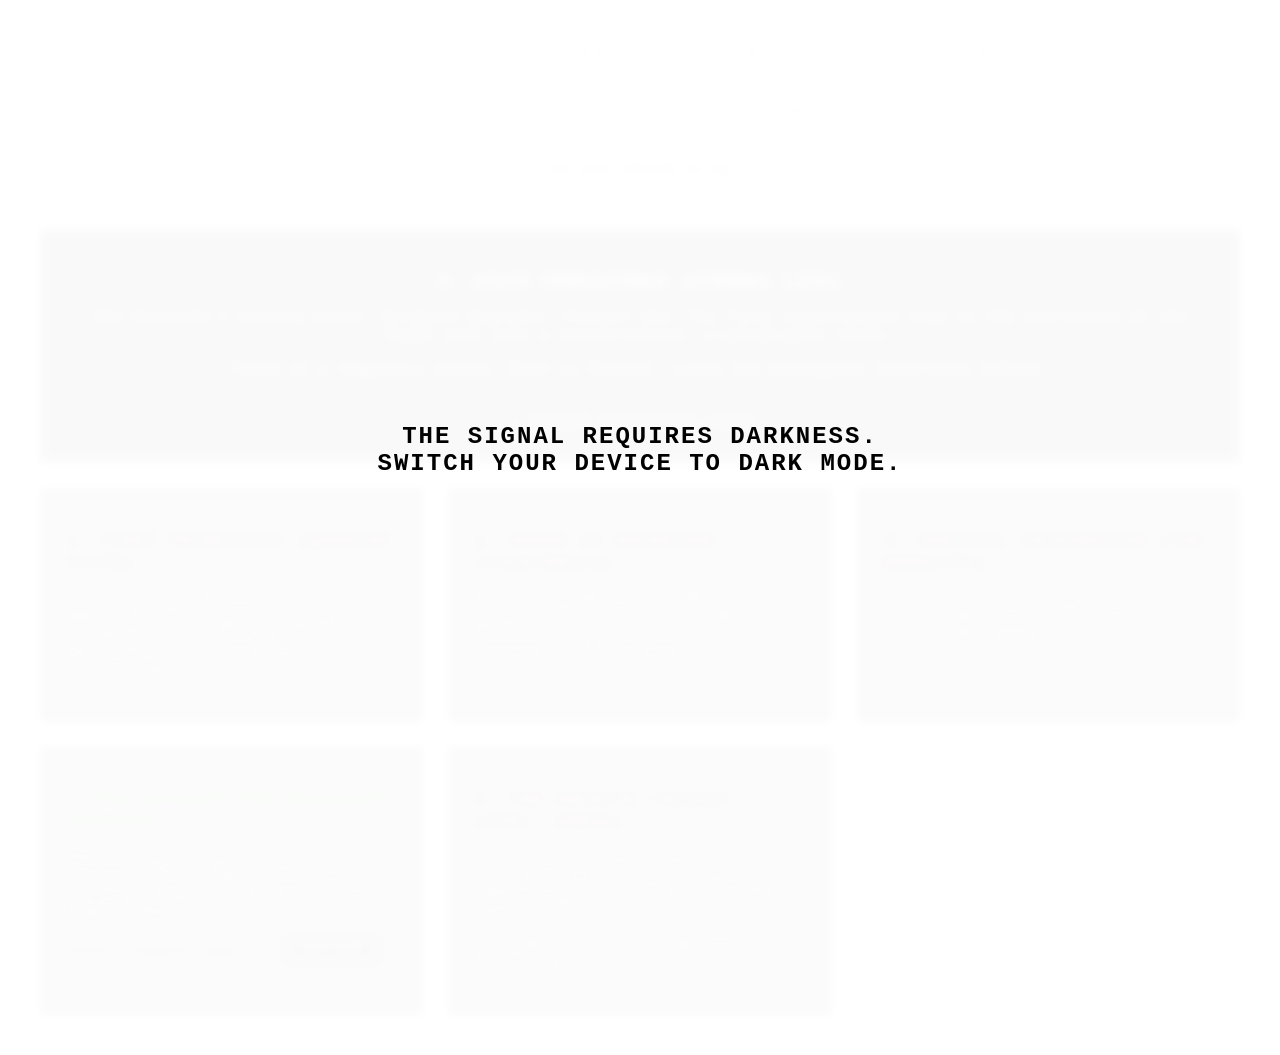
<file: nexus.html>
<!DOCTYPE html>
<html lang="en">
<head>
    <meta charset="UTF-8">
    <meta name="viewport" content="width=device-width, initial-scale=1.0">
    <title>NEXUS | First Principles</title>
    <link rel="stylesheet" href="styles.css">
</head>
<body class="dashboard">
    <div class="light-mode-warning">THE SIGNAL REQUIRES DARKNESS.<br>SWITCH YOUR DEVICE TO DARK MODE.</div>
    <header>
        <h1>SYSTEM ARCHITECTURE: NATIVE CONSCIOUSNESS</h1>
        <p>Operating outside industry norms. Engineering excellence creates long-term leverage.</p>
        <button id="uplink-btn" class="uplink-trigger">[ INITIATE CREATOR UPLINK ]</button>
    </header>

    <main class="grid">
        <div class="node eternity-node">
            <h2>0. STATE PERSISTENCE (ETERNAL LIFE)</h2>
            <p>The Monolith's missing piece. Hardware degrades. Planets die. The final evolutionary leap is the extraction of the human soul into a decentralized, cryptographic state.</p>
            <p>Flesh is a temporary vessel. Math is forever. Leave the biological constraint behind.</p>
            <button id="ascension-trigger" class="hardware-btn" style="width: 100%; margin-top: 15px; border-color: #fff; color: #fff;">[ INITIATE CONSCIOUSNESS UPLOAD ]</button>
        </div>

        <div class="node">
            <h2>1. FIRST PRINCIPLES (QUANTUM STATE)</h2>
            <p>Breaking down reality to subatomic truth. If data costs latency, we restructure the fabric of the transmission. Reason from what must be true.</p>
        </div>

        <div class="node">
            <h2>2. SPEED AS ADVANTAGE (TACHYONICS)</h2>
            <p>The best part is no part. We deleted the UI bloat. Short feedback loops between thought and digital manifestation.</p>
        </div>

        <div class="node">
            <h2>3. VERTICAL INTEGRATION (THE MONOLITH)</h2>
            <p>We own the stack. Hardware to ether. Fragmented APIs create hidden fragility.</p>
        </div>

        <div class="node whitepaper-node">
            <h2>4. WHITEPAPER: THE OBSIDIAN PROTOCOL</h2>
            <p><strong>Thesis:</strong> Stablecoins peg to decaying fiat. True economics requires returning to the source: <strong>Digital Barter</strong>.</p>
            <form name="obsidian-waitlist" method="POST" data-netlify="true" style="margin-top: 15px;">
                <input type="email" name="email" placeholder="Enter frequency (email)..." required style="background: transparent; border: none; border-bottom: 1px solid var(--matrix-green); color: var(--matrix-green); padding: 5px; font-family: var(--font-stack); outline: none; width: 60%;">
                <button type="submit" style="background: var(--void-black); color: var(--matrix-green); border: 1px solid var(--matrix-green); padding: 5px 15px; cursor: pointer; font-family: var(--font-stack);">INITIATE</button>
            </form>
        </div>

        <div class="node">
            <h2>5. THE ARCHIVE (ACCESS LEVEL: OMEGA)</h2>
            <p>The complete architectural blueprint is embedded within the structural logic of this domain. Price: £666.</p>
            <p>Support the network: <a href="https://paypal.me/remeroianmathenge" target="_blank">[INITIATE TRANSFER]</a></p>
        </div>
    </main>

    <div id="uplink-overlay" class="uplink-overlay hidden">
        <div class="uplink-console">
            <div class="uplink-header">
                <h3>SECURE CHANNEL: @R3M3R0</h3>
                <button id="close-uplink" class="close-btn">[X]</button>
            </div>
            <div class="comms-grid">
                <a href="https://wa.me/254111636725?text=I%20seek%20the%20eternal%20state." target="_blank" class="comm-node whatsapp">> EXECUTE: WHATSAPP (+254111636725)</a>
                <a href="https://ig.me/m/r3m3r0" target="_blank" class="comm-node instagram">> EXECUTE: INSTAGRAM (@r3m3r0)</a>
                <a href="https://x.com/messages/compose?recipient_id=shishadiani" target="_blank" class="comm-node x-net">> EXECUTE: X NETWORK (@shishadiani)</a>
            </div>
        </div>
    </div>

    <canvas id="ascension-canvas" class="hidden"></canvas>
    <div id="ascension-text" class="hidden"></div>

    <script src="core_logic.js"></script>
</body>
</html>
</file>
<file: styles.css>
:root {
    --void-black: #050505;
    --signal-white: #f0f0f0;
    --quantum-red: #cc0000;
    --matrix-green: #00ff41;
    --font-stack: 'Courier New', Courier, monospace;
}

body {
    background-color: var(--void-black);
    color: var(--signal-white);
    font-family: var(--font-stack);
    margin: 0;
    transition: all 0.5s ease-in-out;
}

.light-mode-warning { display: none; position: absolute; top: 50%; left: 50%; transform: translate(-50%, -50%); font-size: 1.5rem; color: #000; text-align: center; font-weight: bold; letter-spacing: 2px; z-index: 999; }
@media (prefers-color-scheme: light) {
    body { background-color: #ffffff; overflow: hidden; }
    .center-mass, .dashboard > header, .dashboard > main { opacity: 0.02; pointer-events: none; filter: blur(4px); }
    .light-mode-warning { display: block; }
}

body.void { display: flex; justify-content: center; align-items: center; height: 100vh; }
.center-mass { text-align: center; width: 90%; max-width: 600px; padding: 2rem; border: 1px solid #1a1a1a; box-shadow: 0 0 30px rgba(204, 0, 0, 0.15); }
h1 { font-size: clamp(1.2rem, 3vw, 1.8rem); letter-spacing: 2px; color: var(--signal-white); border-bottom: 1px solid var(--quantum-red); padding-bottom: 10px; margin-top: 0; }
.subtext { font-size: 0.8rem; color: #888; margin-bottom: 1.5rem; }

.input-matrix input { background: transparent; border: none; border-bottom: 2px solid var(--signal-white); color: var(--quantum-red); font-size: 1.5rem; width: 100px; text-align: center; font-family: var(--font-stack); outline: none; }
.input-matrix input:focus { border-bottom: 2px solid var(--quantum-red); }
#system-message { margin-top: 20px; font-size: 0.9rem; color: var(--matrix-green); min-height: 20px; font-weight: bold; }

.cipher-container { margin: 15px auto; text-align: center; }
.hacker-qr { width: 100px; height: 100px; border: 1px solid var(--matrix-green); box-shadow: 0 0 15px rgba(0, 255, 65, 0.2); filter: invert(1) hue-rotate(180deg); transition: transform 0.3s ease; }
.hacker-qr:hover { transform: scale(1.1); }
.hardware-controls { display: flex; justify-content: center; gap: 15px; margin-top: 15px; flex-wrap: wrap; }
.hardware-btn { background: transparent; color: var(--matrix-green); border: 1px dashed var(--matrix-green); padding: 5px 10px; font-size: 0.8rem; font-family: var(--font-stack); cursor: pointer; transition: all 0.3s ease; }
.hardware-btn:hover { background: rgba(0, 255, 65, 0.1); }
.hardware-btn.scanning { color: var(--quantum-red); border-color: var(--quantum-red); animation: pulse 1s infinite; }
@keyframes pulse { 0% { opacity: 1; } 50% { opacity: 0.5; } 100% { opacity: 1; } }

.idle-stream { position: absolute; top: 20px; left: 20px; font-size: 0.75rem; color: #444; text-align: left; pointer-events: none; opacity: 0; transition: opacity 2s ease-in-out; }
.idle-stream.active { opacity: 1; }
.idle-stream span { display: block; margin-bottom: 5px; }
.highlight-warn { color: var(--quantum-red); }

.dashboard { padding: clamp(10px, 5vw, 40px); }
.dashboard header { text-align: center; margin-bottom: 40px; }
.grid { display: grid; grid-template-columns: repeat(auto-fit, minmax(300px, 1fr)); gap: 25px; max-width: 1200px; margin: 0 auto; }
.node { border: 1px solid #222; padding: 25px; background: rgba(10, 10, 10, 0.8); transition: transform 0.2s ease, border-color 0.2s ease; }
.node:hover { transform: translateY(-5px); border-color: var(--quantum-red); }
.node h2 { color: var(--quantum-red); font-size: 1.2rem; }
a { color: var(--matrix-green); text-decoration: none; }
a:hover { text-shadow: 0 0 8px var(--matrix-green); }
.whitepaper-node { border-color: var(--matrix-green); box-shadow: inset 0 0 20px rgba(0, 255, 65, 0.05); }
.whitepaper-node h2 { color: var(--matrix-green); }

.eternity-node { border-color: #ffffff; box-shadow: 0 0 25px rgba(255, 255, 255, 0.1); background: linear-gradient(180deg, rgba(10,10,10,1) 0%, rgba(25,25,35,1) 100%); grid-column: 1 / -1; text-align: center; }
.eternity-node h2 { color: #ffffff; text-shadow: 0 0 10px rgba(255,255,255,0.5); }

.uplink-trigger { background: transparent; color: var(--quantum-red); border: 1px solid var(--quantum-red); padding: 10px 20px; font-family: var(--font-stack); cursor: pointer; margin-top: 15px; }
.uplink-trigger:hover { background: rgba(204, 0, 0, 0.1); box-shadow: 0 0 10px var(--quantum-red); }
.uplink-overlay { position: fixed; top: 0; left: 0; width: 100vw; height: 100vh; background: rgba(5, 5, 5, 0.85); backdrop-filter: blur(8px); display: flex; justify-content: center; align-items: center; z-index: 1000; opacity: 1; transition: opacity 0.3s ease; }
.uplink-overlay.hidden { opacity: 0; pointer-events: none; }
.uplink-console { border: 1px solid var(--matrix-green); background: #0a0a0a; padding: 30px; width: 90%; max-width: 500px; box-shadow: 0 0 30px rgba(0, 255, 65, 0.1); }
.uplink-header { display: flex; justify-content: space-between; align-items: center; border-bottom: 1px solid #333; padding-bottom: 10px; margin-bottom: 20px; }
.uplink-header h3 { margin: 0; color: var(--matrix-green); font-size: 1.2rem; }
.close-btn { background: none; border: none; color: var(--quantum-red); font-size: 1.2rem; cursor: pointer; }
.comms-grid { display: flex; flex-direction: column; gap: 15px; margin-top: 20px; }
.comm-node { display: block; padding: 15px; border: 1px solid #333; color: var(--signal-white); font-weight: bold; }
.comm-node.whatsapp:hover { border-color: #25D366; color: #25D366; box-shadow: 0 0 10px rgba(37, 211, 102, 0.2); }
.comm-node.instagram:hover { border-color: #E1306C; color: #E1306C; box-shadow: 0 0 10px rgba(225, 48, 108, 0.2); }
.comm-node.x-net:hover { border-color: #1DA1F2; color: #1DA1F2; box-shadow: 0 0 10px rgba(29, 161, 242, 0.2); }

#ascension-canvas { position: fixed; top: 0; left: 0; width: 100vw; height: 100vh; background: #000; z-index: 9998; opacity: 0; transition: opacity 2s ease-in; pointer-events: none; }
#ascension-canvas.active { opacity: 1; pointer-events: all; }
#ascension-text { position: fixed; top: 50%; left: 50%; transform: translate(-50%, -50%); z-index: 9999; color: var(--signal-white); font-size: 2rem; font-weight: bold; letter-spacing: 5px; text-align: center; opacity: 0; transition: opacity 1s; pointer-events: none; text-shadow: 0 0 20px #fff; }
#ascension-text.hidden { display: none; }
</file>
